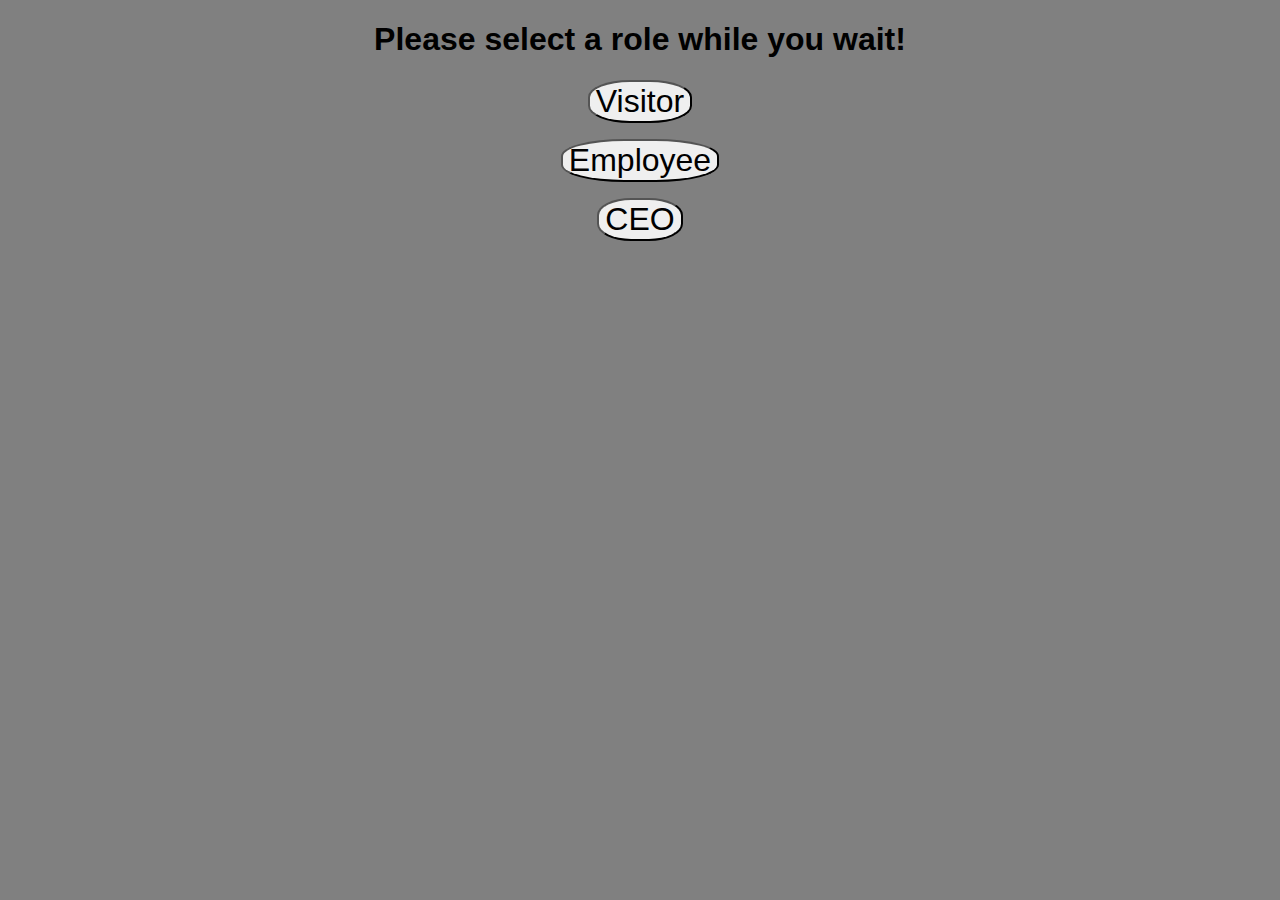
<file: OneDrive - Euromoney Institutional Investor PLC/Documents/New folder/Index Test/index.html>
<!DOCTYPE html>
<html>
    <head>
        <meta charset="utf-8">
        <link rel="stylesheet" href="css.css">
    </head>
    <body id = "homepage">
        <h1>Please select a role while you wait!</h1>
        <p><button onclick="window.location.href = 'index2.html'">Visitor</button></p>
        <p><button onclick="window.location.href = 'index3.html'">Employee</button></p>
        <p><button onclick="window.location.href = 'index4.html'">CEO</button></p>
        </p>
    </body>
</html>
</file>
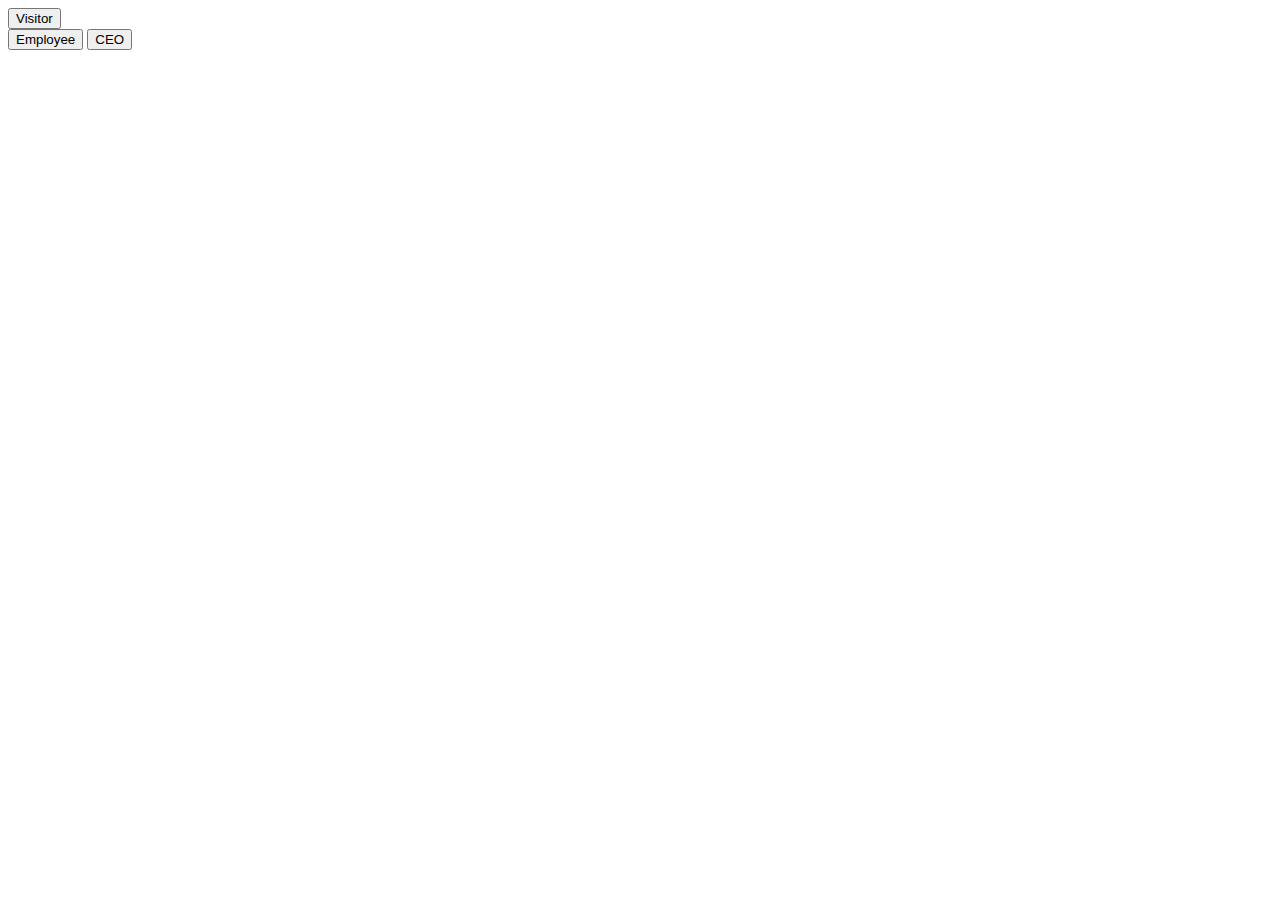
<file: OneDrive - Euromoney Institutional Investor PLC/Documents/New folder/Untitled-1.html>
<!DOCTYPE html>
<html>
    <head>
       
    </head>
    <body>
        <div id = "Visitor">
                <button type = "button" onclick="loadDoc()">Visitor</button>
        </div>
        <div id = "example">
        </div>
        <script>
        function loadDoc(){
            var xhttp = new XMLHttpRequest();
            xhttp.onreadystatechange = function() {
                if (this.readyState == 4)
                {
                    if(this.status == 200 || this.status == 0)
                    {
                        var myObj = JSON.parse(this.responseText);
                        document.getElementById("example").innerHTML = myObj.name;
                    }
                    
                }
            };
            xhttp.open("GET", "news.json", true)
            xhttp.send();
        }
        </script>
        
        <button type = "button">Employee</button>
        <button type = "button">CEO</button>
        
    </body>
</html>
</file>
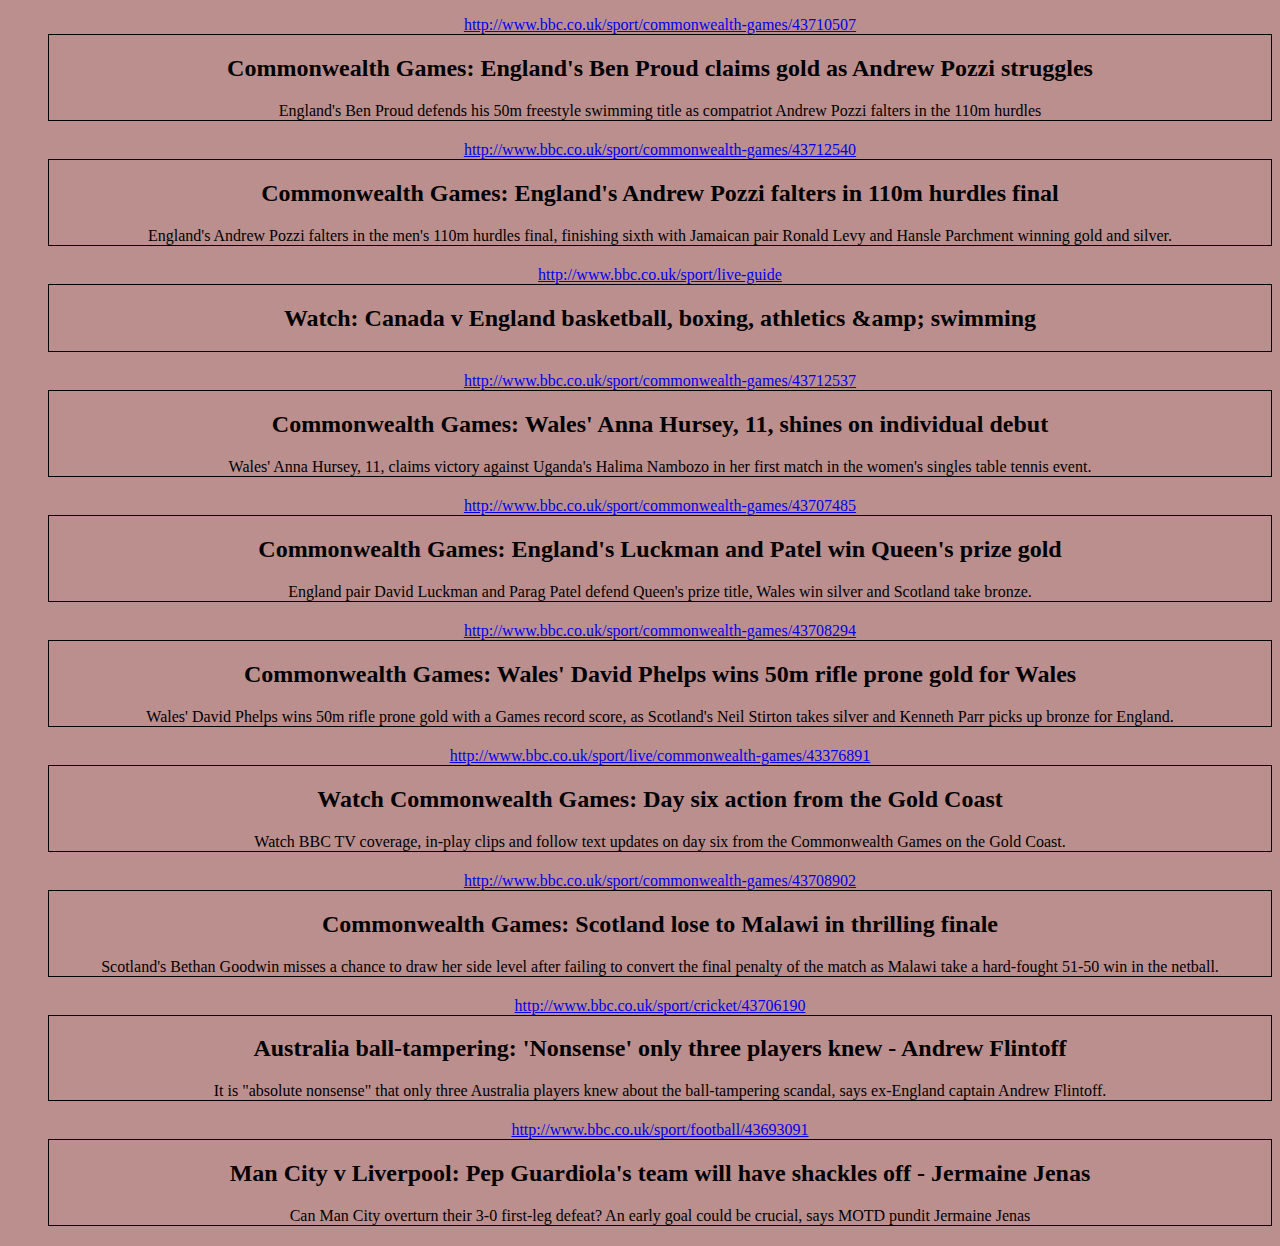
<file: OneDrive - Euromoney Institutional Investor PLC/Documents/New folder/Index Test/index2.html>
<!DOCTYPE html>
<html>
    <head>
        <meta charset="utf-8">
        <link rel="stylesheet" type = "text/css" href="css.css">
    </head>
    <body id="story1">
        <ul id="demo"></ul>
        <script>
            var xhttp = new XMLHttpRequest();
            xhttp.onreadystatechange = function()
            {
                if (this.readyState == 4 && this.status == 200)
                {
                    // var myObj = JSON.parse(this.responseText);
                    // document.getElementById("demo").innerHTML = this.responseText;

                    // function printObj(myObj)
                    // {
                    //     for(var k in myObj)
                    //     {
                    //         if(myObj[k] instanceof Object)
                    //         {
                    //             printObj(myObj[k]);
                    //         }
                    //         else
                    //         {
                    //             document.write(myObj[k] + "</br>");
                    //         };
                    //     }
                    // };

                    // printObj(myObj);

                    var data = JSON.parse(this.responseText)
                    var demo = document.getElementById("demo");

                    data.articles.forEach(function(article) {
                        console.log(article);

                        var articleEl = document.createElement("li");
                        articleEl.classList.add("article");
                        var headingEl = document.createElement("h2");
                        headingEl.classList.add("heading");
                        var headingText = document.createTextNode(article.title);
                        var descriptionText = document.createTextNode(article.description);
                        var image = document.createElement("img");
                        var linkImg = document.createTextNode(article.urlToImage);
                        var linkEl = document.createElement("a");
                        linkEl.setAttribute("href", article.url);
                        linkEl.setAttribute("target", "_blank");
                        var linkText = document.createTextNode(article.url);
                        linkEl.appendChild(linkText);
                        


                        headingEl.appendChild(headingText);
                        articleEl.appendChild(headingEl);
                        articleEl.appendChild(descriptionText);
                        demo.appendChild(linkEl);
                        demo.appendChild(articleEl);

                    });

                    // var title = document.createElement("h2");
                    // var node = document.createTextNode("BBC Sport");
                    // title.appendChild(node);
                    // var element = document.getElementById("demo");
                    // element.appendChild(title);

                    //console.log(myObj);
                };
            }
            xhttp.open("GET", "news.json", true)
            xhttp.send();
        </script>
    </body>
</html>
</file>
<file: OneDrive - Euromoney Institutional Investor PLC/Documents/New folder/Index Test/css.css>
#homepage{
    background-color: gray;
    text-align: center;
    font-family: Impact, Haettenschweiler, 'Arial Narrow Bold', sans-serif;
}

button{
    font-family: Impact, Haettenschweiler, 'Arial Narrow Bold', sans-serif;
    border-radius: 40%;
    border-block-color: black;
    font-size: 200%;
}

h1 {
    color: black;
    text-align: center;
}

#story1 {
    background-color:rosybrown;
    text-align: center;
}

#demo {
    list-style: none;
}
#demo .article {
    border: 1px solid black;
    margin-bottom: 20px;
}

#story2 {
    background-color: plum;
    text-align: center;
}

#story3{
    background-color: aqua;
    text-align: center;
}
</file>
